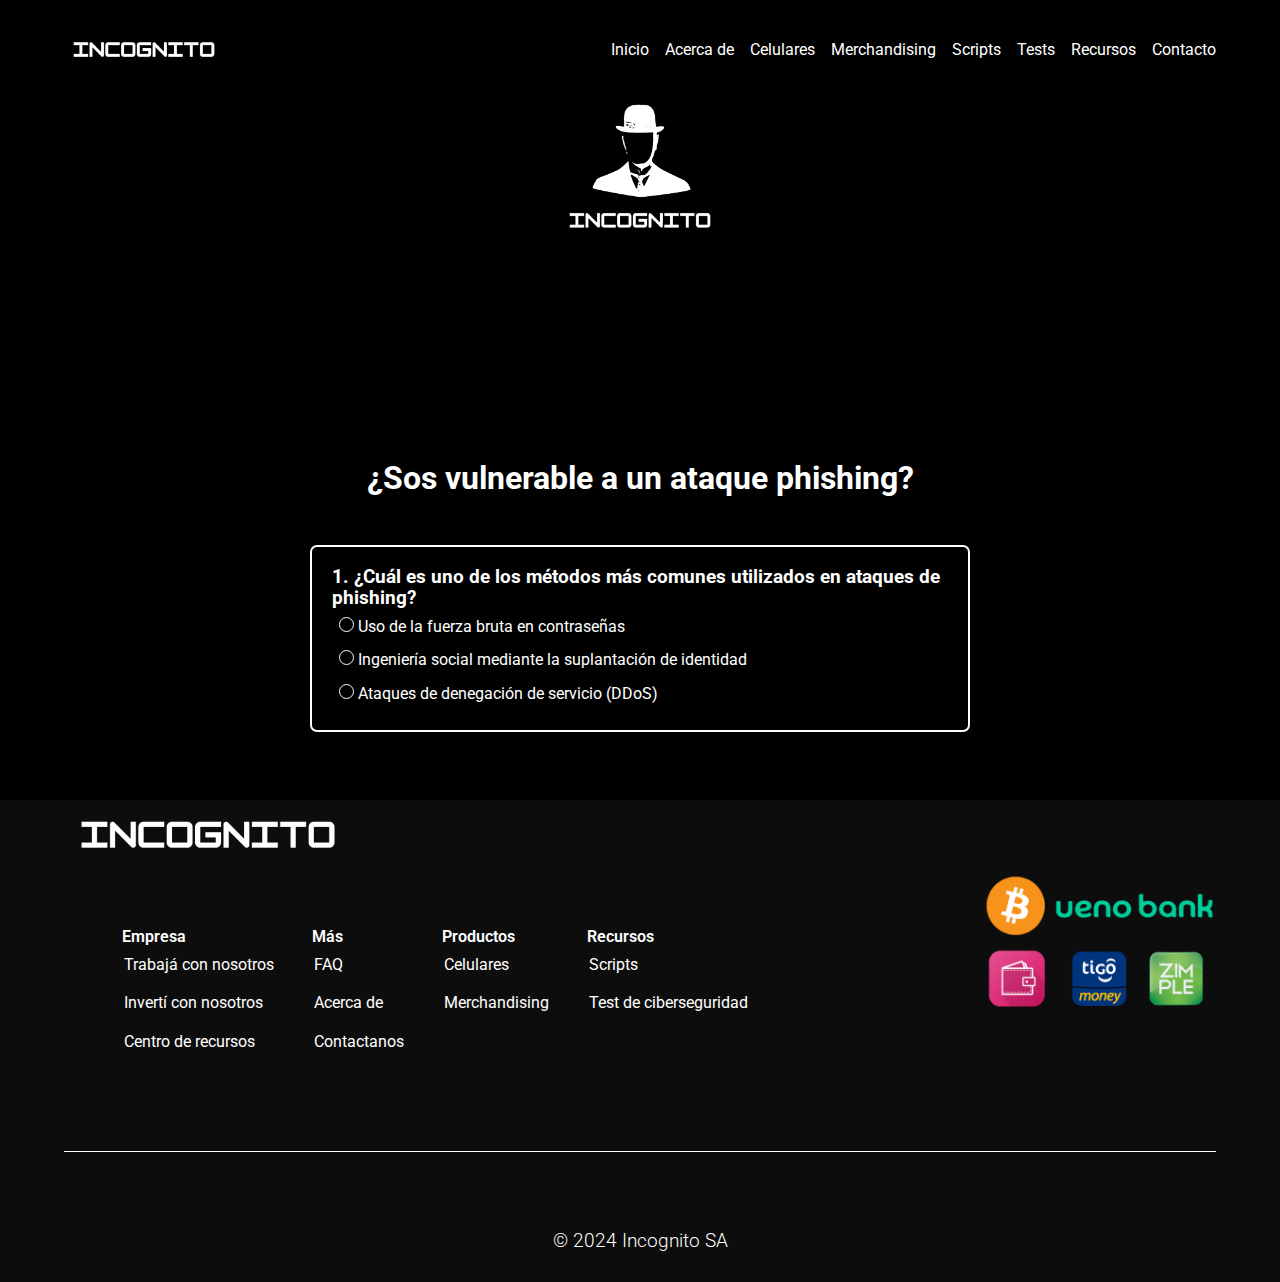
<file: test/phishing/index.html>
<!DOCTYPE html>
<html lang="es">
<head>
    <meta charset="UTF-8">
    <meta name="viewport" content="width=device-width, initial-scale=1.0">
    <link rel="stylesheet" href="estilos.css">
    <link rel="stylesheet" href="../../css/normalize.css">
    <link rel="shortcut icon" href="../../images/banner.png" type="image/x-icon">
    <link href="https://fonts.googleapis.com/css2?family=Roboto:ital,wght@0,100;0,300;0,400;0,500;0,700;0,900;1,100;1,300;1,400;1,500;1,700;1,900&display=swap" rel="stylesheet">
    <title>Test de Phishing</title>
</head>
<body>
    <header class="hero">
        <nav class="nav container">
            <div class="nav__logo">
                <a href="../../index.html"><img src="../../images/text.png" alt=""></a>
            </div>

            <ul class="nav__link nav__link--menu">
                <li class="nav__items">
                    <a href="../../index.html" class="nav__links">Inicio</a>
                </li>
                <li class="nav__items">
                    <a href="../../index.html#acercade" class="nav__links">Acerca de</a>
                </li>
                <li class="nav__items">
                    <a href="../../index.html#celulares" class="nav__links">Celulares</a>
                </li>
                <li class="nav__items">
                    <a href="../../index.html#merchandising" class="nav__links">Merchandising</a>
                </li>
                <li class="nav__items">
                    <a href="../../sitios/index.html#scripts" class="nav__links">Scripts</a>
                </li>
                <li class="nav__items">
                    <a href="../index.html" class="nav__links">Tests</a>
                </li>
                <li class="nav__items">
                    <a href="#recursos" class="nav__links">Recursos</a>
                </li>
                <li class="nav__items">
                    <a href="#contacto" class="nav__links">Contacto</a>
                </li>

                <img src="../../images/close.svg" class="nav__close">
            </ul>

            <div class="nav__menu">
                <img src="../../images/menu.svg" class="nav__img">
            </div>
            
        </nav>
        <section class="hero__container container">
            <img class="logo2" src="../../images/banner.png" alt="">
            <img class="logo3" src="../../images/text.png" alt="">
        </section>
        <div class="container2">

            <h1>¿Sos vulnerable a un ataque phishing?</h1>
            <!-- Sección 1 -->
            <section data-section="p0" id="p0">
                <h3>1. ¿Cuál es uno de los métodos más comunes utilizados en ataques de phishing?</h3>
                <label>
                    <input type="radio" value="1" name="p0" data-index="0" onclick="respuesta(0, this)"> Uso de la fuerza bruta en contraseñas
                </label>
                <label>
                    <input data-index="0" type="radio" value="2" name="p0" onclick="respuesta(0, this)"> Ingeniería social mediante la suplantación de identidad
                </label>
                <label>
                    <input data-index="0" type="radio" value="3" name="p0" onclick="respuesta(0, this)"> Ataques de denegación de servicio (DDoS)
                </label>
            </section>
            
            <!-- Sección 2 -->
            <section data-section="p1" class="hidden" id="p1">
                <h3>2. En el contexto del phishing, ¿qué se entiende por "Spear Phishing"?</h3>
                <label>
                    <input type="radio" value="1" name="p1" onclick="respuesta(1, this)"> Ataques dirigidos a un amplio público en general
                </label>
                <label>
                    <input type="radio" value="2" name="p1" onclick="respuesta(1, this)"> Ataques altamente personalizados dirigidos a individuos específicos
                </label>
                <label>
                    <input type="radio" value="3" name="p1" onclick="respuesta(1, this)"> Ataques realizados exclusivamente en redes sociales
                </label>
            </section>
            
            <!-- Sección 3 -->
            <section data-section="p2" class="hidden" id="p2">
                <h3>3. ¿Qué tipo de información los atacantes buscan comúnmente en un ataque de phishing?</h3>
                <label>
                    <input type="radio" value="1" name="p2" onclick="respuesta(2, this)"> Información geográfica de la víctima
                </label>
                <label>
                    <input type="radio" value="2" name="p2" onclick="respuesta(2, this)"> Números de tarjetas de crédito y contraseñas
                </label>
                <label>
                    <input type="radio" value="3" name="p2" onclick="respuesta(2, this)"> Historial de navegación en línea
                </label>
            </section>
            
            <!-- Sección 4 -->
            <section data-section="p3" class="hidden" id="p3">
                <h3>4. ¿Cómo se llama el tipo de ataque de phishing que utiliza mensajes de voz en lugar de correos electrónicos?</h3>
                <label>
                    <input type="radio" value="1" name="p3" onclick="respuesta(3, this)"> Vishing
                </label>
                <label>
                    <input type="radio" value="2" name="p3" onclick="respuesta(3, this)"> Smishing
                </label>
                <label>
                    <input type="radio" value="3" name="p3" onclick="respuesta(3, this)"> Phexting
                </label>
            </section> 
            
            <!-- Sección 5 -->
            <section data-section="p4" class="hidden" id="p4">
                <h3>5. ¿Cuál de las siguientes prácticas NO es una medida efectiva contra el phishing?</h3>
                <label>
                    <input type="radio" value="1" name="p4" onclick="respuesta(4, this)"> Utilizar contraseñas complejas y únicas
                </label>
                <label>
                    <input type="radio" value="2" name="p4" onclick="respuesta(4, this)"> Compartir contraseñas con amigos de confianza
                </label>
                <label>
                    <input type="radio" value="3" name="p4" onclick="respuesta(4, this)"> Verificar la autenticidad de los correos electrónicos antes de hacer clic en enlaces
                </label>
            </section>
            
            <!-- Sección 6 -->
            <section data-section="p5" class="hidden" id="p5">
                <h3>6. ¿Qué es el pescador (phisher) en el contexto de la seguridad informática?</h3>
                <label>
                    <input type="radio" value="1" name="p5" onclick="respuesta(5, this)"> Un atacante que intenta conseguir credenciales con fuerza bruta
                </label>
                <label>
                    <input type="radio" value="2" name="p5" onclick="respuesta(5, this)"> Un atacante que intenta engañar a las personas para obtener información confidencial
                </label>
                <label>
                    <input type="radio" value="3" name="p5" onclick="respuesta(5, this)"> Un dispositivo para filtrar correos no deseados
                </label>
            </section>
            
            <!-- Sección 7 -->
            <section data-section="p6" class="hidden" id="p6">
                <h3>7. ¿Qué es el malware de tipo keylogger?</h3>
                <label>
                    <input type="radio" value="1" name="p6" onclick="respuesta(6, this)"> Un programa que registra las teclas presionadas por un usuario, incluyendo contraseñas
                </label>
                <label>
                    <input type="radio" value="2" name="p6" onclick="respuesta(6, this)"> Un antivirus avanzado
                </label>
                <label>
                    <input type="radio" value="3" name="p6" onclick="respuesta(6, this)"> Un software para acelerar el rendimiento de la computadora
                </label>
            </section>
            
            <!-- Sección 8 -->
            <section data-section="p7" class="hidden" id="p7">
                <h3>8. ¿Cuál es una medida recomendada para protegerse contra el phishing?</h3>
                <label>
                    <input type="radio" value="1" name="p7" onclick="respuesta(7, this)"> Compartir información personal en todos los sitios web
                </label>
                <label>
                    <input type="radio" value="2" name="p7" onclick="respuesta(7, this)"> Utilizar contraseñas débiles para recordarlas fácilmente
                </label>
                <label>
                    <input type="radio" value="3" name="p7" onclick="respuesta(7, this)"> Verificar la autenticidad de los correos electrónicos y enlaces antes de hacer clic
                </label>
            </section>
            
            <!-- Sección 9 -->
            <section data-section="p8" class="hidden" id="p8">
                <h3>9. ¿Qué es el ransomware?</h3>
                <label>
                    <input type="radio" value="1" name="p8" onclick="respuesta(8, this)"> Un software antivirus
                </label>
                <label>
                    <input type="radio" value="2" name="p8" onclick="respuesta(8, this)"> Un tipo de malware que cifra archivos y exige un rescate para desbloquearlos
                </label>
                <label>
                    <input type="radio" value="3" name="p8" onclick="respuesta(8, this)"> Un programa para hacer copias de seguridad
                </label>
            </section>
            
            <!-- Sección 10 -->
            <section data-section="p9" class="hidden" id="p9">
                <h3>10. ¿Qué significa la sigla "HTTPS" en una URL?</h3>
                <label>
                    <input type="radio" value="1" name="p9" onclick="respuesta(9, this)"> HyperText Transfer Protocol Secure
                </label>
                <label>
                    <input type="radio" value="2" name="p9" onclick="respuesta(9, this)"> HyperText Transfer Protocol Standard
                </label>
                <label>
                    <input type="radio" value="3" name="p9" onclick="respuesta(9, this)"> HyperText and Text Processing System
                </label>
            </section>
            
            <!-- Botón de verificación y resultado -->
            <button id="verificarBtn" onclick="mostrarResultado();"></button>
            <!-- <h2> <span id="resultado"></span></h2> -->
        </div>
    
    </header>

    <footer class="footer">
        <section class="footer__container container">
            <nav class="nav nav--footer">
                <h3 class="footer__title"><img src="../../images/text.png" alt=""></h3>
        
                <ul class="nav__items">
                    <li class="footer-li">
                        <span class="footer__products">Empresa</span>
                        <p class="footer__products-p"><a href="#" class="nav__links">Trabajá con nosotros</a></p>
                        <p class="footer__products-p"><a href="#" class="nav__links">Invertí con nosotros</a></p>
                        <p class="footer__products-p"><a href="#" class="nav__links">Centro de recursos</a></p>
                    </li>
                    <li class="footer-li">
                        <span class="footer__products">Más</span>
                        <p class="footer__products-p"><a href="#" class="nav__links">FAQ</a></p>
                        <p class="footer__products-p"><a href="#" class="nav__links">Acerca de</a></p>
                        <p class="footer__products-p"><a href="#" class="nav__links">Contactanos</a></p>
                    </li>
                    <li class="footer-li">
                        <span class="footer__products">Productos</span>
                        <p class="footer__products-p"><a href="#" class="nav__links">Celulares</a></p>
                        <p class="footer__products-p"><a href="#" class="nav__links">Merchandising</a></p>

                    </li>
                    <li class="footer-li">
                        <span class="footer__products">Recursos</span>
                        <p class="footer__products-p"><a href="#" class="nav__links">Scripts</a></p>
                        <p class="footer__products-p"><a href="#" class="nav__links">Test de ciberseguridad</a></p>
                    </li>
                </ul>
            </nav>
        
            <img src="../../images/pago.png" alt="" class="pagos">
        </section>
        

        <section class="footer__copy container">
            <div class="footer__social">
                <!-- <a href="#" class="footer__icons"><img src="./images/facebook.svg" class="footer__img"></a> -->
                <!-- <a href="#" class="footer__icons"><img src="./images/instagram.png" class="footer__img"></a> -->
                <!-- <a href="#" class="footer__icons"><img src="./images/whatsapp.png" class="footer__img"></a> -->
                <a class="footer__icons" href=""><i class="fab fa-instagram"></i></a>
                <a class="footer__icons" href=""><i class="fab fa-facebook"></i></a>
                <a class="footer__icons" href=""><i class="fab fa-github"></i></a>
                <a class="footer__icons" href=""><i class="fab fa-telegram"></i></a>
            </div>

            <h3 class="footer__copyright"> &copy; 2024 Incognito SA</h3>
        </section>
    </footer>

    <script src="main.js"></script>
    <script src="resultados.js"></script>
    <script src="../../js/slider.js"></script>
    <script src="../../js/questions.js"></script>
    <script src="../../js/menu.js"></script>

</body>
</html>
</file>
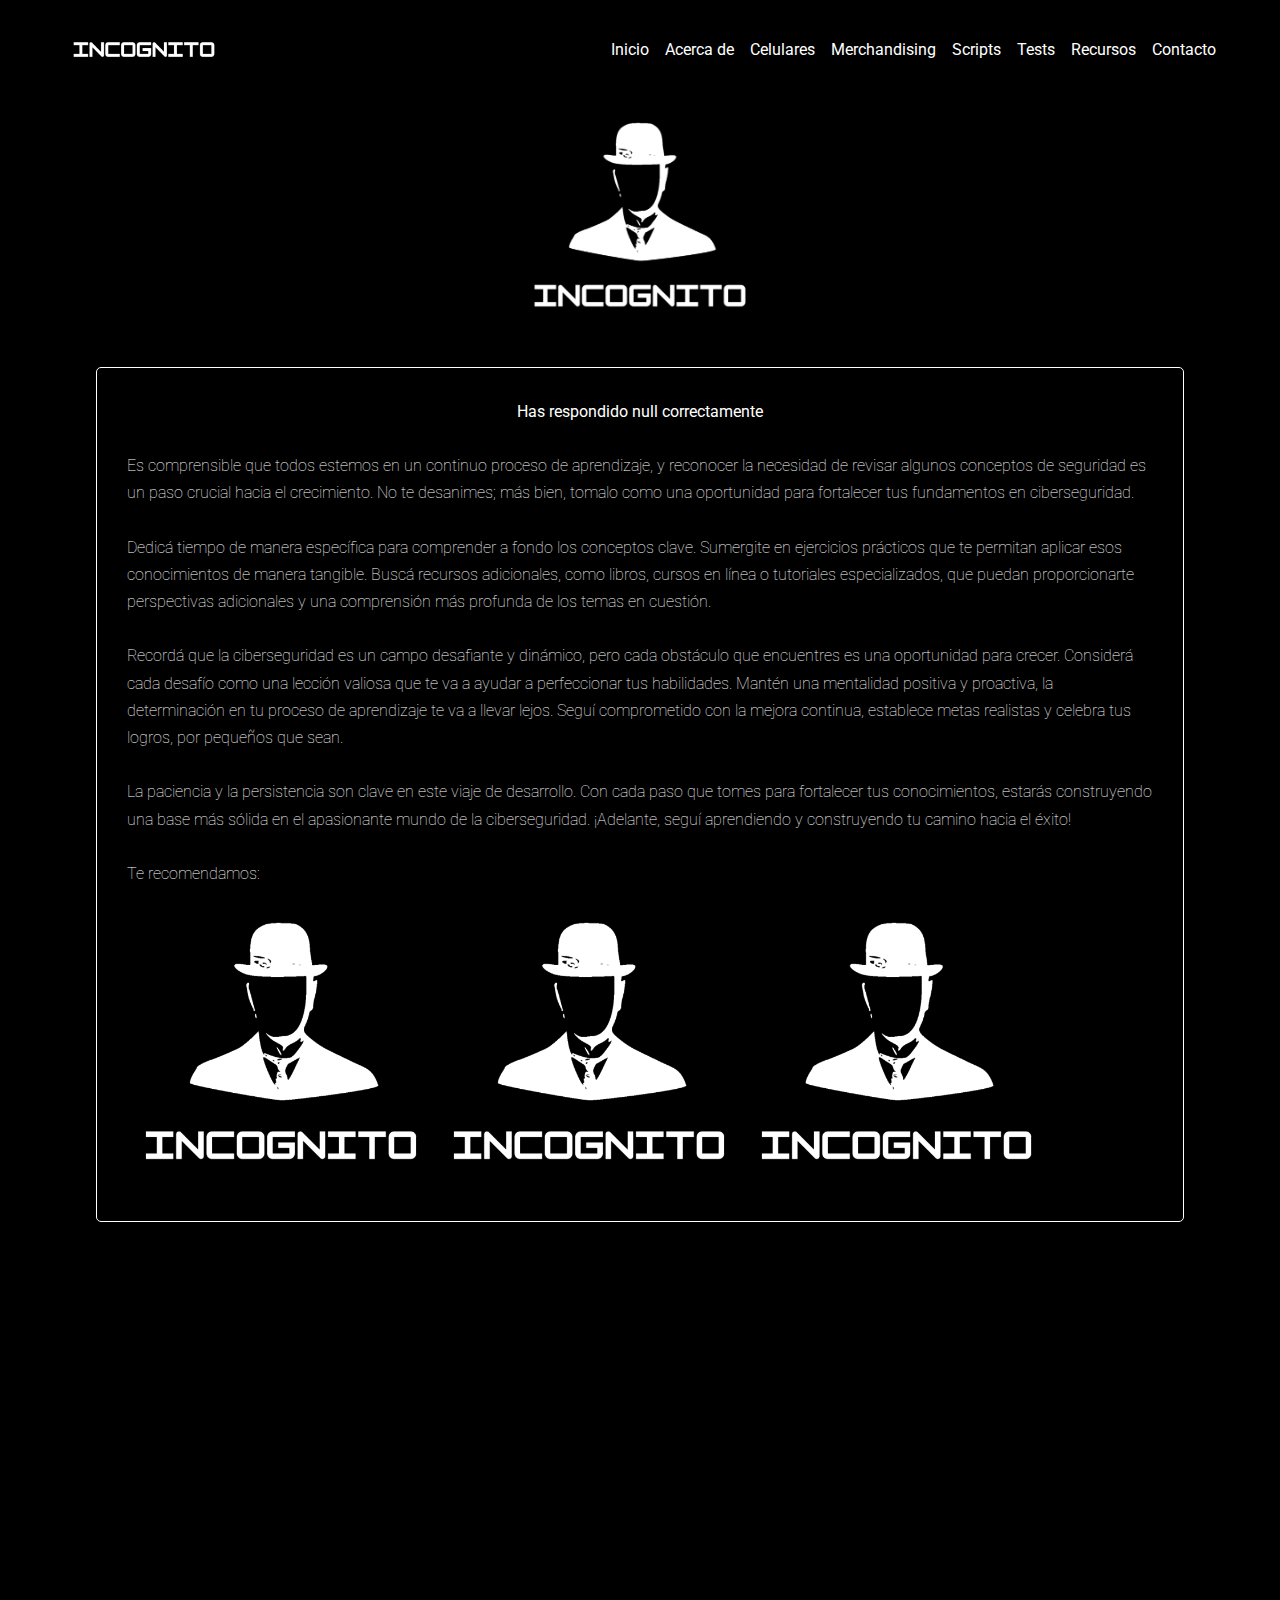
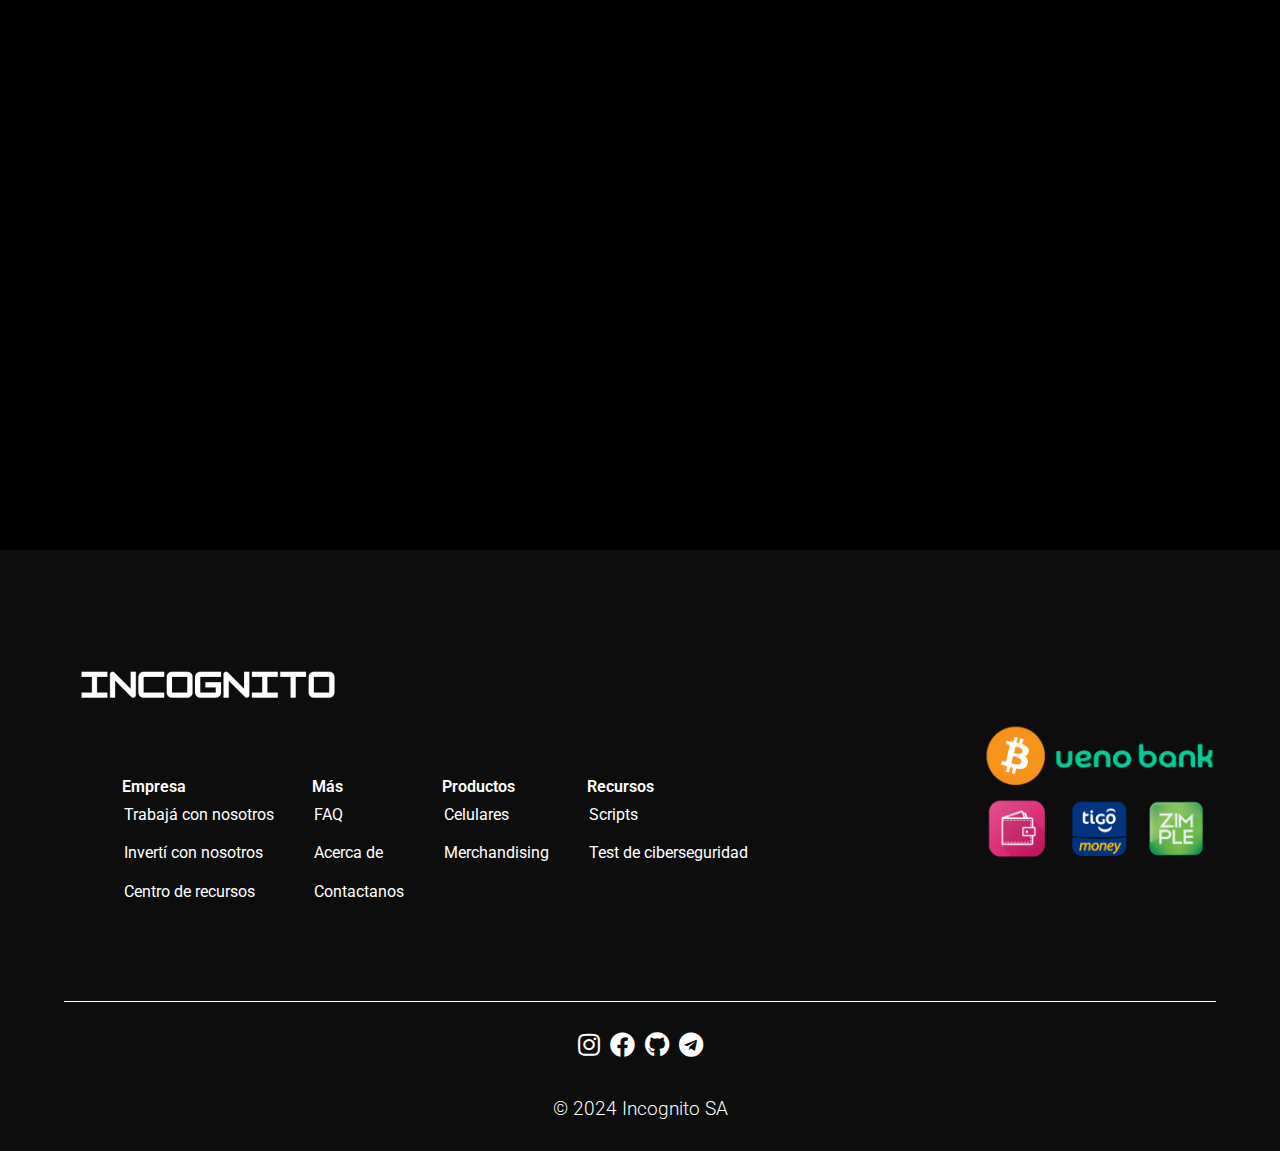
<file: test/phishing/resultados.html>
<!DOCTYPE html>
<html lang="es">

<head>
    <meta charset="UTF-8">
    <meta http-equiv="X-UA-Compatible" content="IE=edge">
    <meta name="viewport" content="width=device-width, initial-scale=1.0">
    <title>Incognito</title>
    <link rel="shortcut icon" href="../../images/banner.png" type="image/x-icon">
    <link rel="stylesheet" href="../../css/normalize.css">
    <link rel="stylesheet" href="resultados.css">
    <link rel="stylesheet" href="https://use.fontawesome.com/releases/v5.12.1/css/all.css" crossorigin="anonymous">
    <meta name="theme-color" content="#2091F9">

    <meta name="title" content="Aprende CSS desde cero">
    <meta name="description"
        content="Hola, soy una descripción que verás cuando busques algo de mi temática en Google.">


    <meta property="og:type" content="website">
    <meta property="og:url" content="https://alexcgdesign.github.io">
    <meta property="og:title" content="Aprende CSS desde cero">
    <meta property="og:description"
        content="Hola, soy una descripción que verás cuando busques algo de mi temática en Google.">
    <meta property="og:image" content="https://alexcgdesign.github.io/images/css.jpg">

    <meta property="twitter:card" content="summary_large_image">
    <meta property="twitter:url" content="https://www.jordanalex.com/">
    <meta property="twitter:title" content="Aprende CSS desde cero">
    <meta property="twitter:description"
        content="Hola, soy una descripción que verás cuando busques algo de mi temática en Google.">
    <meta property="twitter:image" content="https://alexcgdesign.github.io/images/css.jpg">
    <link rel="preconnect" href="https://fonts.googleapis.com">
<link rel="preconnect" href="https://fonts.gstatic.com" crossorigin>
<link href="https://fonts.googleapis.com/css2?family=Roboto:ital,wght@0,100;0,300;0,400;0,500;0,700;0,900;1,100;1,300;1,400;1,500;1,700;1,900&display=swap" rel="stylesheet">
</head>

<body id="inicio">

    <header class="hero">
        <nav class="nav container">
            <div class="nav__logo">
                <a href="../../index.html"><img src="../../images/text.png" alt=""></a>
            </div>

            <ul class="nav__link nav__link--menu">
                <li class="nav__items">
                    <a href="../../index.html#inicio" class="nav__links">Inicio</a>
                </li>
                <li class="nav__items">
                    <a href="../../index.html#acercade" class="nav__links">Acerca de</a>
                </li>
                <li class="nav__items">
                    <a href="../../index.html#celulares" class="nav__links">Celulares</a>
                </li>
                <li class="nav__items">
                    <a href="../../index.html#merchandising" class="nav__links">Merchandising</a>
                </li>
                <li class="nav__items">
                    <a href="../../sitios/scripts/scripts.html#scripts" class="nav__links">Scripts</a>
                </li>
                <li class="nav__items">
                    <a href="../test.html" class="nav__links">Tests</a>
                </li>
                <li class="nav__items">
                    <a href="#recursos" class="nav__links">Recursos</a>
                </li>
                <li class="nav__items">
                    <a href="#contacto" class="nav__links">Contacto</a>
                </li>

                <img src="../../images/close.svg" class="nav__close">
            </ul>

            <div class="nav__menu">
                <img src="../../images/menu.svg" class="nav__img">
            </div>
        </nav>

        <section class="puntos">
            <div class="logo">
                <img src="../../images/banner.png" alt="">
            </div>
            <br><br>
            <p id="puntajeEnPagina"></p>
            
        </section>
    </header>        
       
    </main>

    <div class="espacio">

    </div>

    <footer class="footer">
        <section class="footer__container container">
            <nav class="nav nav--footer">
              <h3 class="footer__title"><img src="../../images/text.png" alt=""></h3>

        
                <ul class="nav__items">
                    <li class="footer-li">
                        <span class="footer__products">Empresa</span>
                        <p class="footer__products-p"><a href="#" class="nav__links">Trabajá con nosotros</a></p>
                        <p class="footer__products-p"><a href="#" class="nav__links">Invertí con nosotros</a></p>
                        <p class="footer__products-p"><a href="#" class="nav__links">Centro de recursos</a></p>
                    </li>
                    <li class="footer-li">
                        <span class="footer__products">Más</span>
                        <p class="footer__products-p"><a href="#" class="nav__links">FAQ</a></p>
                        <p class="footer__products-p"><a href="#" class="nav__links">Acerca de</a></p>
                        <p class="footer__products-p"><a href="#" class="nav__links">Contactanos</a></p>
                    </li>
                    <li class="footer-li">
                        <span class="footer__products">Productos</span>
                        <p class="footer__products-p"><a href="#" class="nav__links">Celulares</a></p>
                        <p class="footer__products-p"><a href="#" class="nav__links">Merchandising</a></p>

                    </li>
                    <li class="footer-li">
                        <span class="footer__products">Recursos</span>
                        <p class="footer__products-p"><a href="#" class="nav__links">Scripts</a></p>
                        <p class="footer__products-p"><a href="#" class="nav__links">Test de ciberseguridad</a></p>
                    </li>
                </ul>
            </nav>
        
            <img src="../../images/pago.png" alt="" class="pagos">
        </section>
        

        <section class="footer__copy container">
            <div class="footer__social">
                <!-- <a href="#" class="footer__icons"><img src="./images/facebook.svg" class="footer__img"></a> -->
                <!-- <a href="#" class="footer__icons"><img src="./images/instagram.png" class="footer__img"></a> -->
                <!-- <a href="#" class="footer__icons"><img src="./images/whatsapp.png" class="footer__img"></a> -->
                <a class="footer__icons" href=""><i class="fab fa-instagram"></i></a>
                <a class="footer__icons" href=""><i class="fab fa-facebook"></i></a>
                <a class="footer__icons" href=""><i class="fab fa-github"></i></a>
                <a class="footer__icons" href=""><i class="fab fa-telegram"></i></a>
                <br><br>
            </div>

            <h3 class="footer__copyright"> &copy; 2024 Incognito SA</h3>
        </section>
    </footer>

    <script src="../../js/slider.js"></script>
    <script src="../../js/questions.js"></script>
    <script src="../../js/menu.js"></script>
    <script src="main.js"></script>
    <script src="resultados.js"></script>
</body>

</html>
</file>
<file: test/phishing/estilos.css>
* {
    box-sizing: border-box;
    font-family: Roboto;
}

body {
    background: #000;
    color: #fff;
}

/* Estilos para navegadores webkit (Chrome, Safari) */
body::-webkit-scrollbar {
    width: 8px; /* Ancho del scrollbar */
  }
  
  body::-webkit-scrollbar-thumb {
    background-color: #000000; /* Color del thumb (barra de desplazamiento) */
    border: 1px solid #fff;
    border-radius: 6px; /* Borde redondeado del thumb */
  }
  
  
  body::-webkit-scrollbar-track {
    background-color: #000000; /* Color de fondo del track (área del scrollbar) */
  }
  
  /* Estilos para navegadores basados en Gecko (Firefox) */
  body::-moz-scrollbar {
    width: 12px; /* Ancho del scrollbar */
  }
  
  body::-moz-scrollbar-thumb {
    background-color: #888; /* Color del thumb (barra de desplazamiento) */
    border-radius: 6px; /* Borde redondeado del thumb */
  }
  
  body::-moz-scrollbar-track {
    background-color: #000000; /* Color de fondo del track (área del scrollbar) */
  }


/* Estilo predeterminado del input radio */
input[type="radio"] {
    appearance: none; /* Desactiva el estilo predeterminado del navegador */
    -webkit-appearance: none;
    -moz-appearance: none;
    outline: none; /* Elimina el contorno predeterminado */
    border-radius: 50%; /* Hace que el contenedor sea circular */
    width: 15px; /* Ajusta el tamaño del círculo según tus preferencias */
    height: 15px;
    border: 1px solid #ffffff; /* Color del borde */
    background-color: rgb(0, 0, 0); /* Color de fondo */
    cursor: pointer; /* Cambia el cursor al pasar sobre el círculo */
  }
  
  /* Estilo cuando el input radio está marcado */
  input[type="radio"]:checked {
    background-color: #383838; /* Cambia el color de fondo cuando está marcado */
  }
  input[type="radio"]:hover {
    background-color: #0d0d0d; /* Cambia el color de fondo cuando está marcado */
  }
  

.container2 {
    max-width: 700px;
    margin: auto;
    padding: 20px;   
}

.container .logo3 {
    display: none;
}



.container {
    width: 90%;
    max-width: 1200px;
    margin: 0 auto;
    overflow: hidden;
    padding: var(--padding-container);
}

.container2 section {
    border: 2px solid #ffffff;
    border-radius: 7px;
    padding: 20px;
    margin: 3rem 0;
}

.container2 h1 {
    text-align: center;
}



.hero__container .logo2 {
width: 10rem;
margin: auto;
}

label {
    display: block;
    padding: 7px;
    border-radius: 7px;
    cursor: pointer;
}

label:hover {
    background: #0d0d0d;
}

button {
    display: none;
}

button:hover {
    background: #000;
    color: #fff;
}
h2 {
    text-align: center;
}


.hidden {
    display: none;
}

.hero {
    width: 100%;
    height: 100vh;
    min-height: 600px;
    max-height: 800px;
    position: relative;
    display: grid;
    grid-template-rows: 100px 1fr;
    color: #fff;
}
.hero::before {
    content: "";
    position: absolute;
    top: 0;
    left: 0;
    width: 100%;
    height: 100%;
    background: #000;
    background-size: cover;
    z-index: -1;
}
/* Hero container */

.hero__container {
    max-width: 800px;
    --padding-container: 0;
    display: grid;
    grid-auto-rows: max-content;
    gap: 1em;
    padding-bottom: 100px;
    text-align: center;
}

.hero__title {
    font-size: 3rem;
    font-weight: 100;
}

.hero__paragraph {
    margin-bottom: 20px;
    font-weight: 200;
}

    @media (max-width:833px){
    .container .logo2 {
        width: 80%;
        display: none;
    }

    .container2 {
        margin-top: -70vh;
    }
    .nav__menu{
        display: block;
        position: fixed;
        margin-left: 82%;
    }

    .nav__link--menu{
        position: fixed;
        background-color: #000000fb;
        top: 0;
        left: 0;
        height: 100%;
        width: 100%;
        display: flex;
        flex-direction: column;
        justify-content: space-evenly;
        align-items: center;
        z-index: 100;
        opacity: 0;
        pointer-events: none;
        transition: .7s opacity;
        font-size: 10px;
    }

    .nav__link--show{
        --show: block;
        opacity:1 ;
        pointer-events: unset;
    }

    .nav__close{
        position: absolute;
        top: 30px;
        right: 30px;
        width: 30px;
        cursor: pointer;
    }

    .hero__title{
        font-size: 2.5rem;
    }


    .about__main{
        gap: 2em;
    }

    .about__icons:last-of-type{
        grid-column: 1/-1;
    }


    .knowledge__container{
        grid-template-columns: 1fr;
        grid-template-rows: max-content 1fr;
        gap: 3em;
        text-align: center;
    }

    .knowledge__picture{
        grid-row: 1/2;
        justify-self: center;
    }

    .testimony__container{
        grid-template-columns: 30px 1fr 30px;
    }

    .testimony__body{
        grid-template-columns: 1fr;
        grid-template-rows: max-content max-content;
        gap: 3em;
        justify-items:center ;
    }


    .testimony__img{
        width: 200px;
        height: 200px;
        
    }

    .questions__copy{
        width: 100%;
    }

    .footer__container{
        flex-wrap: wrap;
    }

    .nav--footer{
        width: 100%;
        justify-items: center;
    }

    .nav__link--footer{
        width: 100%;
        justify-content: space-evenly;
        margin: 0;
    }

    .footer__form{
        width: 100%;
        justify-content: space-evenly;
    }

    .footer__input{
        flex: 1;
    }

}

@media (max-width:600px){
    /* .nav__logo {
        margin: auto;
    } */


    .hero__title{
        font-size: 2rem;
    }

    .hero__paragraph{
        font-size: 1rem;
    }

    .subtitle{
        font-size: 1.8rem;
    }

    .price__element{
        width: 90%;
    }

    .price__element--best{
        width: 90%;
        /* padding: 40px; */
    }

    .price__price{
        font-size: 2rem;
    }

    .testimony{
        --padding-container: 60px 0;
    }

    .testimony__container{
        grid-template-columns: 28px 1fr 28px;
        gap: .9em;
    }

    .testimony__arrow{
        width: 100%;
    }

    .testimony__course{
        margin-top: 15px;
    }

    .questions__title{
        font-size: 1rem;
    }

    .footer__title{
        justify-self: start;
        margin-bottom: 15px;
    }
    

    .nav--footer{
        padding-bottom: 60px;
    }

    .nav__link--footer{
        justify-content: space-between;
    }

    .footer {
        width: 100vw;
    }

    .footer__title {
        text-align: center;
        margin: auto;
        width: 100vw;
    }

    .footer__inputs{
        flex-wrap: wrap;
    }

    .footer__input{
        flex-basis: 100%;
        margin: 0;
        margin-bottom: 16px;
    }

    .footer__submit{
        margin-right: auto;
        margin-left: 0;
        }

        footer li {
            margin-left: -14vw !important;
         }
         
         footer .footer__title {
             margin-left: -5vw !important;
         }
}


@media (max-width:834px){

    .container .logo2 {
        width: 40%;
    }

    .nav__menu{
        margin-left: 87%;
    }
}

/* Nav */

.nav {
    --padding-container: 0;
    height: 100%;
    display: flex;
    align-items: center;
}

.nav__title {
    font-weight: 300;
    font-size: 25px;
}

.nav__logo img {
    width: 10rem;
}

.nav__link {
    margin-left: auto;
    padding: 0;
    display: grid;
    grid-auto-flow: column;
    grid-auto-columns: max-content;
    gap: 1em;
}

.nav__items {
    list-style: none;
}

.nav__links {
    color: #fff;
    text-decoration: none;
    text-decoration: none;
    background-image: linear-gradient(currentColor, currentColor);
    background-position: 0% 100%;
    background-repeat: no-repeat;
    background-size: 0% 2px;
    transition: background-size .3s;
}

.nav__links:hover, .nav__links:focus {
    background-size: 100% 2px;
}

.nav__menu {
    margin-left: auto;
    cursor: pointer;
    display: none;
}

.nav__img {
    display: block;
    width: 30px;
}


.nav__close {
    display: var(--show, none);
}


.nav__link--footer{
    display: flex;
    margin: 0;
    margin-right: 20px;
    flex-wrap: wrap;
}


/* Footer */

.footer{
    background-color: #0d0d0d;
}

.footer-li {
    list-style: none;
    padding: 10px;
    float: left;
}

.footer__products {
    color: #fff;
    font-weight: 600;
    text-decoration: none;
    text-decoration: none;
    background-image: linear-gradient(currentColor, currentColor);
    background-position: 0% 100%;
    background-repeat: no-repeat;
    background-size: 0% 2px;
    transition: background-size .3s;
    padding: 8px;
}


.footer__products-p {
    padding: 10px;
}



.footer__title{
    font-weight: 300;
    font-size: 2rem;
    margin-bottom: 30px;
}

.footer__title img {
    width: 18rem;
}

.footer__title, .footer__newsletter{
    color: #fff;
}


.footer__container{
    display: flex;
    justify-content: space-between;
    align-items: center;
    border-bottom: 1px solid #fff;
    padding-bottom: 60px;
}

.nav--footer{
    padding-bottom: 20px;
    display: grid;
    gap: 1em;
    grid-auto-flow: row;
    height: 100%;
}

.nav__link--footer{
    display: flex;
    margin: 0;
    margin-right: 20px;
    flex-wrap: wrap;
}

.footer__inputs{
    margin-top: 10px;
    display: flex;
    overflow: hidden;
}

.footer__input{
    background-color: #fff;
    height: 50px;
    display: block;
    padding-left: 10px;
    border-radius: 6px;
    font-size: 1rem;
    outline: none;
    border: none;
    margin-right: 16px;
}

.footer__submit{
    margin-left: auto;
    display: inline-block;
    height: 50px;
    padding: 0 20px ;
    background-color: #1FDE82;
    border: none;
    font-size: 1rem;
    color: #fff;
    border-radius: 6px;
    cursor: pointer;
}

.footer__copy{
    --padding-container: 30px 0;
    text-align: center;
    color: #fff;
}

.footer__copyright{
    font-weight: 300;
    padding-top: 20px;
}

.footer__icons{
  color: #fff;
  font-size: 25px;
  padding: 3px;
  transition: .2s;
}

.footer__icons:hover {
    color: #727272;
}

.footer__img{
    width: 25px;
}

/* Media queries */

    @media (max-width:833px){
    .container .logo2 {
        width: 80%;
    }
    .nav__menu{
        display: block;
        position: fixed;
        margin-left: 82%;
    }

    .nav__link--menu{
        position: fixed;
        background-color: #000000fb;
        top: 0;
        left: 0;
        height: 100%;
        width: 100%;
        display: flex;
        flex-direction: column;
        justify-content: space-evenly;
        align-items: center;
        z-index: 100;
        opacity: 0;
        pointer-events: none;
        transition: .7s opacity;
        font-size: 10px;
    }

    .nav__link--show{
        --show: block;
        opacity:1 ;
        pointer-events: unset;
    }

    .nav__close{
        position: absolute;
        top: 30px;
        right: 30px;
        width: 30px;
        cursor: pointer;
    }

    .hero__title{
        font-size: 2.5rem;
    }


    .about__main{
        gap: 2em;
    }

    .about__icons:last-of-type{
        grid-column: 1/-1;
    }


    .knowledge__container{
        grid-template-columns: 1fr;
        grid-template-rows: max-content 1fr;
        gap: 3em;
        text-align: center;
    }

    .knowledge__picture{
        grid-row: 1/2;
        justify-self: center;
    }

    .testimony__container{
        grid-template-columns: 30px 1fr 30px;
    }

    .testimony__body{
        grid-template-columns: 1fr;
        grid-template-rows: max-content max-content;
        gap: 3em;
        justify-items:center ;
    }


    .testimony__img{
        width: 200px;
        height: 200px;
        
    }

    .questions__copy{
        width: 100%;
    }

    .footer__container{
        flex-wrap: wrap;
    }

    .nav--footer{
        width: 100%;
        justify-items: center;
    }

    .nav__link--footer{
        width: 100%;
        justify-content: space-evenly;
        margin: 0;
    }

    .footer__form{
        width: 100%;
        justify-content: space-evenly;
    }

    .footer__input{
        flex: 1;
    }

}

@media (max-width:600px){
    /* .nav__logo {
        margin: auto;
    } */


    .hero__title{
        font-size: 2rem;
    }

    .hero__paragraph{
        font-size: 1rem;
    }

    .subtitle{
        font-size: 1.8rem;
    }

    .price__element{
        width: 90%;
    }

    .price__element--best{
        width: 90%;
        /* padding: 40px; */
    }

    .price__price{
        font-size: 2rem;
    }

    .testimony{
        --padding-container: 60px 0;
    }

    .testimony__container{
        grid-template-columns: 28px 1fr 28px;
        gap: .9em;
    }

    .testimony__arrow{
        width: 100%;
    }

    .testimony__course{
        margin-top: 15px;
    }

    .questions__title{
        font-size: 1rem;
    }

    .footer__title{
        justify-self: start;
        margin-bottom: 15px;
    }

    .nav--footer{
        padding-bottom: 60px;
    }

    .nav__link--footer{
        justify-content: space-between;
    }

    .footer__inputs{
        flex-wrap: wrap;
    }

    .footer__input{
        flex-basis: 100%;
        margin: 0;
        margin-bottom: 16px;
    }

    .footer__submit{
        margin-right: auto;
        margin-left: 0;
        

        /* 
        margin:0;
        width: 100%;
        */
    }
}


@media (max-width:834px){

    .container .logo2 {
        width: 40%;
    }

    .nav__menu{
        margin-left: 87%;
    }
}


@media (max-width:505px){

    .container .logo2 {
        width: 75%;
    }

    .nav__menu{
        margin-left: 82%;
    }

    .hero::before {
        background-color: #000;
    }
    footer {
        text-align: center;
    }

    footer li {
        margin: auto;
    }

}

.a10 {
    width: 70% !important;
}


/* 
.a22 {
    width: 110% !important;
} */

footer .pagos {
    width: 15rem;
}

@media (max-width: 789px) {
    .footer-li {
        float: none;
        text-align: center;
    }
    footer .pagos {
        margin: auto;
        width: 17rem !important;
    }
}

@media (max-width: 1057px) {
    .footer__container{
        flex-wrap: wrap;
    }
    
}

h1 {
    font-size: 10%;
}






/* Media queries */
@media (max-width: 833px) {
    .footer__container {
        flex-wrap: wrap;
    }
}

@media (max-width: 600px) {
    .footer__title {
        justify-self: start;
        margin-bottom: 15px;
    }

    .nav--footer {
        padding-bottom: 60px;
    }

    .nav__link--footer {
        justify-content: space-between;
    }

    .footer__inputs {
        flex-wrap: wrap;
    }

    .footer__input {
        flex-basis: 100%;
        margin: 0;
        margin-bottom: 16px;
    }

    .footer__submit {
        margin-right: auto;
        margin-left: 0;
    }
}

@media (max-width: 834px) {
    .container .logo2 {
        width: 40%;
    }

    .nav__menu {
        margin-left: 87%;
    }
}

@media (max-width: 505px) {
    .container .logo2 {
        width: 75%;
    }

    .nav__menu {
        margin-left: 82%;
    }

    .hero::before {
        background-color: #000;
    }

    footer {
        text-align: center;
    }

    footer li {
        margin: auto;
    }
}

/* Media queries */
@media (max-width: 833px) {
    .footer__container {
        flex-wrap: wrap;
    }
}

@media (max-width: 600px) {
    .footer__title {
        justify-self: auto;
        margin-bottom: 0 !important;
    }

    .nav--footer {
        padding-bottom: 60px;
    }

    .nav__link--footer {
        justify-content: space-between;
    }

    .footer__inputs {
        flex-wrap: wrap;
    }

    .footer__input {
        flex-basis: 100%;
        margin: 0;
        margin-bottom: 16px;
    }

    .footer__submit {
        margin-right: auto;
        margin-left: 0;
    }
}

@media (max-width: 834px) {
    .container .logo2 {
        width: 40%;
    }

    .nav__menu {
        margin-left: 87%;
    }
}

@media (max-width: 505px) {
    .container .logo2 {
        width: 75%;
    }

    .nav__menu {
        margin-left: 82%;
    }

    .hero::before {
        background-color: #000;
    }

    footer {
        text-align: center;
    }

    footer li {
        margin: auto;
    }
}
</file>
<file: test/phishing/resultados.css>
@import url('https://fonts.googleapis.com/css2?family=Poppins:wght@300;400;600;700&display=swap');

:root {
    --padding-container: 100px 0;
    --color-title: #ffffff;
}

*::selection {
    background: #1a1a1a;
    color: #fff;
}


html {
    scroll-behavior: smooth;
}


body {
    font-family: 'Roboto', sans-serif;
    background: #000 !important;
    color: #fff !important;
}


/* Estilos para navegadores webkit (Chrome, Safari) */
body::-webkit-scrollbar {
    width: 8px; /* Ancho del scrollbar */
  }
  
  body::-webkit-scrollbar-thumb {
    background-color: #000000; /* Color del thumb (barra de desplazamiento) */
    border: 1px solid #fff;
    border-radius: 6px; /* Borde redondeado del thumb */
  }
  
  
  body::-webkit-scrollbar-track {
    background-color: #000000; /* Color de fondo del track (área del scrollbar) */
  }
  
  /* Estilos para navegadores basados en Gecko (Firefox) */
  body::-moz-scrollbar {
    width: 12px; /* Ancho del scrollbar */
  }
  
  body::-moz-scrollbar-thumb {
    background-color: #888; /* Color del thumb (barra de desplazamiento) */
    border-radius: 6px; /* Borde redondeado del thumb */
  }
  
  body::-moz-scrollbar-track {
    background-color: #000000; /* Color de fondo del track (área del scrollbar) */
  }
  

.container {
    width: 90%;
    max-width: 1200px;
    margin: 0 auto;
    overflow: hidden;
    padding: var(--padding-container);
}

.container .logo2 {
    width: 45%;
    text-align: center;
    margin: auto;
}

.hero {
    width: 100%;
    height: 100vh;
    min-height: 600px;
    max-height: 800px;
    position: relative;
    display: grid;
    grid-template-rows: 100px 1fr;
    color: #fff;
}

.hero::before {
    content: "";
    position: absolute;
    top: 0;
    left: 0;
    width: 100%;
    height: 100%;
    background: #000;
    background-size: cover;
    z-index: -1;
}


/* Nav */

.nav {
    --padding-container: 0;
    height: 100%;
    display: flex;
    align-items: center;
}

.nav__title {
    font-weight: 300;
    font-size: 25px;
}

.nav__logo img {
    width: 10rem;
}

.nav__link {
    margin-left: auto;
    padding: 0;
    display: grid;
    grid-auto-flow: column;
    grid-auto-columns: max-content;
    gap: 1em;
}

.nav__items {
    list-style: none;
}

.nav__links {
    color: #fff;
    text-decoration: none;
    text-decoration: none;
    background-image: linear-gradient(currentColor, currentColor);
    background-position: 0% 100%;
    background-repeat: no-repeat;
    background-size: 0% 2px;
    transition: background-size .3s;
}

.nav__links:hover, .nav__links:focus {
    background-size: 100% 2px;
}

.nav__menu {
    margin-left: auto;
    cursor: pointer;
    display: none;
}

.nav__img {
    display: block;
    width: 30px;
}


.nav__close {
    display: var(--show, none);
}


/* Hero container */

.hero__container {
    max-width: 800px;
    --padding-container: 0;
    display: grid;
    grid-auto-rows: max-content;
    align-content: center;
    gap: 1em;
    padding-bottom: 100px;
    text-align: center;
}

.hero__title {
    font-size: 3rem;
    font-weight: 100;
}

.hero__paragraph {
    margin-bottom: 20px;
    font-weight: 200;
}

.cta {
    /* display: inline-block; */
    /* background-color: #1FDE82; */
    /* justify-self: center; */
    color: #fff;
    text-decoration: none;
    position: absolute;
    top: 90vh;
    left: 50vw;

}



/* About */

.about {
    text-align: center;
}

.subtitle {
    color: var(--color-title);
    font-size: 2rem;
    margin-bottom: 25px;
}


.about__paragraph {
    line-height: 1.7;
}

.about__main {
    padding-top: 80px;
    display: grid;
    width: 90%;
    margin: 0 auto;
    gap: 1em;
    overflow: hidden;
    grid-template-columns: repeat(auto-fit, minmax(260px, auto));
}

.numeracion {
    font-weight: 100;
}

.about__icons {
    display: grid;
    gap: 1em;
    justify-items: center;
    width: 260px;
    overflow: hidden;
    margin: 0 auto;
}

.about__icon {
    width: 70px;
}

/* Knowledge */

.knowledge {
    background-image: radial-gradient(#44f7ca 0.5px, transparent 0.5px), radial-gradient(#444cf7 0.5px, #e5e5f7 0.5px);
    background-size: 20px 20px;
    background-position: 0 0, 10px 10px;
    background: #000;
    overflow: hidden;
}

.knowledge__container{
    display: grid;
    grid-template-columns: 1fr 1fr;
    gap: 1em;
    align-items: center;
}

.knowledge__picture{
    max-width: 500px;
}

.knowledge__paragraph{
    line-height: 1.7;
    margin-bottom: 15px;
}

.knowledge__img{
    width: 100%;
    display: block;
}

/* price */

.price{
    text-align: center;
    background-color: #000;
}

.price__table{
    padding-top: 60px;
    display: flex;
    flex-wrap: wrap;
    justify-content: space-evenly;
    align-items: center;
}

.price__element{
    background-color: #000000;
    text-align: center;
    border: 1px solid #fff;
    border-radius: 10px;
    width: 300px;
    padding: 30px;
    --color-plan: #ffffff;
    --color-price: #ffffff;
    --bg-cta: #000000;
    --color-cta: #ffffff;
    --color-items: #ffffff;
}

.price__element img {
    width: 100%;
}

.price__element--best{
    width: 370px;
    padding: 60px 40px;
    background-color: #FF7143;
    --color-plan: rgb(255 255 255 / 75%);
    --color-price: #fff;
    --bg-cta: #9F3919;
    --color-cta: #FFF;
    --color-items: #fff;
}


.price__name{
    color: var(--color-plan);
    margin-bottom: 15px;
    font-weight: 300;
}

.price__price{
    font-size: 2.5rem;
    color: var(--color-price);
}

.price__items{
    margin-top: 35px;
    display: grid;
    gap: 1em;
    font-weight: 300;
    font-size: 1.2rem;
    margin-bottom: 50px;
    color: var(--color-items);
}

.price__features-t {
    font-weight: 400;
    font-size: 1.5rem;
}

.price__features {
    font-weight: 200;
    font-size: 1rem;
}

.price__cta{
    display: block;
    padding: 20px 0;
    border: 1px solid #fff;
    border-radius: 10px;
    text-decoration: none;
    background-color: var(--bg-cta);
    font-weight: 600;
    color: var(--color-cta);
    box-shadow: 0 0 1px rgba(0, 0, 0, .5);
}

/* Testimony */

.testimony{
    background-color: #333333;
}

.testimony__container{
    display: grid;
    grid-template-columns: 50px 1fr 50px;
    gap: 1em;
    align-items: center;
}

.testimony__body{
    display: grid;
    grid-template-columns: 1fr max-content;
    justify-content: space-between;
    align-items: center;
    gap: 2em;
    grid-column: 2/3;
    grid-row: 1/2;
    opacity: 0;
    pointer-events: none;
}


.testimony__body--show{
    pointer-events: unset;
    opacity: 1;
    transition: opacity 1.5s ease-in-out;
}

.testimony__img{
    width: 250px;
    height: 250px;
    border-radius: 50%;
    object-fit: cover;
    object-position: 50% 30%;
}

.testimony__texts{
    max-width: 700px;
}

.testimony__course{
    background-color: royalblue;
    color: #fff;
    display: inline-block;
    padding: 5px;
}

.testimony__arrow{
    width: 90%;
    cursor: pointer;
}

/* Questions */

.questions{
    text-align: center;
}

.questions__container{
    display: grid;
    gap: 2em;
    padding-top: 50px;
    padding-bottom: 100px;
}

.questions__padding{
    padding: 0;
    transition: padding .3s;
    border: 1px solid #5454D4;
    border-radius: 6px;
}

.questions__padding--add{
    padding-bottom: 30px;
}

.questions__answer{
    padding: 0 30px 0;
    overflow: hidden;
}

.questions__title{
    text-align: left;
    display: flex;
    font-size: 20px;
    padding: 30px 0 30px;
    cursor: pointer;
    color: var(--color-title);
    justify-content: space-between;
}

.questions__arrow{
    border-radius: 50%;
    background-color: var(--color-title);
    width: 25px;
    height: 25px;
    display: flex;
    justify-content: center;
    align-items: center;
    align-self: flex-end;
    margin-left: 10px;
    transition:  transform .3s;
}

.questions__arrow--rotate{
    transform: rotate(180deg);
}

.questions__show{
    text-align: left;
    height: 0;
    transition: height .3s;
}

.questions__img{
    display: block;
}

.questions__copy{
    width: 60%;
    margin: 0 auto;
    margin-bottom: 30px;
}

/* Footer */

.footer{
    background-color: #0d0d0d;
}

.footer-li {
    list-style: none;
    padding: 10px;
    float: left;
}

.footer__products {
    color: #fff;
    font-weight: 600;
    text-decoration: none;
    text-decoration: none;
    background-image: linear-gradient(currentColor, currentColor);
    background-position: 0% 100%;
    background-repeat: no-repeat;
    background-size: 0% 2px;
    transition: background-size .3s;
    padding: 8px;
}


.footer__products-p {
    padding: 10px;
}



.footer__title{
    font-weight: 300;
    font-size: 2rem;
    margin-bottom: 30px;
}

.footer__title, .footer__newsletter{
    color: #fff;
}


.footer__container{
    display: flex;
    justify-content: space-between;
    align-items: center;
    border-bottom: 1px solid #fff;
    padding-bottom: 60px;
}

.nav--footer{
    padding-bottom: 20px;
    display: grid;
    gap: 1em;
    grid-auto-flow: row;
    height: 100%;
}

.nav__link--footer{
    display: flex;
    margin: 0;
    margin-right: 20px;
    flex-wrap: wrap;
}

.footer__inputs{
    margin-top: 10px;
    display: flex;
    overflow: hidden;
}

.footer__input{
    background-color: #fff;
    height: 50px;
    display: block;
    padding-left: 10px;
    border-radius: 6px;
    font-size: 1rem;
    outline: none;
    border: none;
    margin-right: 16px;
}

.footer__submit{
    margin-left: auto;
    display: inline-block;
    height: 50px;
    padding: 0 20px ;
    background-color: #1FDE82;
    border: none;
    font-size: 1rem;
    color: #fff;
    border-radius: 6px;
    cursor: pointer;
}

.footer__copy{
    --padding-container: 30px 0;
    text-align: center;
    color: #fff;
}

.footer__copyright{
    font-weight: 300;
    padding-top: 20px;
}

.footer__icons{
  color: #fff;
  font-size: 25px;
  padding: 3px;
  transition: .2s;
}

.footer__icons:hover {
    color: #727272;
}

.footer__img{
    width: 25px;
}

/* Media queries */

    @media (max-width:833px){
    .container .logo2 {
        width: 80%;
    }
    .nav__menu{
        display: block;
        position: fixed;
        margin-left: 82%;
    }

    .nav__link--menu{
        position: fixed;
        background-color: #000000fb;
        top: 0;
        left: 0;
        height: 100%;
        width: 100%;
        display: flex;
        flex-direction: column;
        justify-content: space-evenly;
        align-items: center;
        z-index: 100;
        opacity: 0;
        pointer-events: none;
        transition: .7s opacity;
        font-size: 10px;
    }

    .nav__link--show{
        --show: block;
        opacity:1 ;
        pointer-events: unset;
    }

    .nav__close{
        position: absolute;
        top: 30px;
        right: 30px;
        width: 30px;
        cursor: pointer;
    }

    .hero__title{
        font-size: 2.5rem;
    }


    .about__main{
        gap: 2em;
    }

    .about__icons:last-of-type{
        grid-column: 1/-1;
    }


    .knowledge__container{
        grid-template-columns: 1fr;
        grid-template-rows: max-content 1fr;
        gap: 3em;
        text-align: center;
    }

    .knowledge__picture{
        grid-row: 1/2;
        justify-self: center;
    }

    .testimony__container{
        grid-template-columns: 30px 1fr 30px;
    }

    .testimony__body{
        grid-template-columns: 1fr;
        grid-template-rows: max-content max-content;
        gap: 3em;
        justify-items:center ;
    }


    .testimony__img{
        width: 200px;
        height: 200px;
        
    }

    .questions__copy{
        width: 100%;
    }

    .footer__container{
        flex-wrap: wrap;
    }

    .nav--footer{
        width: 100%;
        justify-items: center;
    }

    .nav__link--footer{
        width: 100%;
        justify-content: space-evenly;
        margin: 0;
    }

    .footer__form{
        width: 100%;
        justify-content: space-evenly;
    }

    .footer__input{
        flex: 1;
    }

}

@media (max-width:600px){
    /* .nav__logo {
        margin: auto;
    } */


    .hero__title{
        font-size: 2rem;
    }

    .hero__paragraph{
        font-size: 1rem;
    }

    .subtitle{
        font-size: 1.8rem;
    }

    .price__element{
        width: 90%;
    }

    .price__element--best{
        width: 90%;
        /* padding: 40px; */
    }

    .price__price{
        font-size: 2rem;
    }

    .testimony{
        --padding-container: 60px 0;
    }

    .testimony__container{
        grid-template-columns: 28px 1fr 28px;
        gap: .9em;
    }

    .testimony__arrow{
        width: 100%;
    }

    .testimony__course{
        margin-top: 15px;
    }

    .questions__title{
        font-size: 1rem;
    }

    .footer__title{
        justify-self: start;
        margin-bottom: 15px;
    }

    .nav--footer{
        padding-bottom: 60px;
    }

    .nav__link--footer{
        justify-content: space-between;
    }

    .footer__inputs{
        flex-wrap: wrap;
    }

    .footer__input{
        flex-basis: 100%;
        margin: 0;
        margin-bottom: 16px;
    }

    .footer__submit{
        margin-right: auto;
        margin-left: 0;
        

        /* 
        margin:0;
        width: 100%;
        */
    }
    
    footer li {
        margin-left: -14vw !important;
     }
     
     
     footer .footer__title {
        margin-left: 6vw !important;
    }
}


@media (max-width:834px){

    .container .logo2 {
        width: 40%;
    }

    .nav__menu{
        margin-left: 87%;
    }
}


@media (max-width:505px){

    .container .logo2 {
        width: 75%;
    }

    .nav__menu{
        margin-left: 82%;
    }

    .hero::before {
        background-color: #000;
    }
    footer {
        text-align: center;
    }

    footer li {
        margin: auto;
    }

}

.a10 {
    width: 70% !important;
}


/* 
.a22 {
    width: 110% !important;
} */

footer .pagos {
    width: 15rem;
}

@media (max-width: 789px) {
    .footer-li {
        float: none;
        text-align: center;
    }
    footer .pagos {
        margin: auto;
        width: 17rem !important;
    }
}

@media (max-width: 1057px) {
    .footer__container{
        flex-wrap: wrap;
    }
    
}

.footer__title{
    font-weight: 300;
    font-size: 2rem;
    margin-bottom: 30px;
}

.footer__title img {
    width: 18rem;
}

.puntos {
    margin-top: 1rem;
}

.logo {
    width: 100%;
    text-align: center;
}

.puntos img  {
    width: 15rem;
}

#puntajeEnPagina {
    width: 85vw;
    margin: auto;
    border: 1px solid #fff;
    border-radius: 5px;
    padding: 30px;
    font-weight: 100;
    line-height: 1.7rem;
}

.espacio {
    height: 150vh;
}

@media (max-width:840px){
    #puntajeEnPagina {
        width: 95vw !important;
    }
    .espacio {
         height: 235vh;
    }
}
</file>
